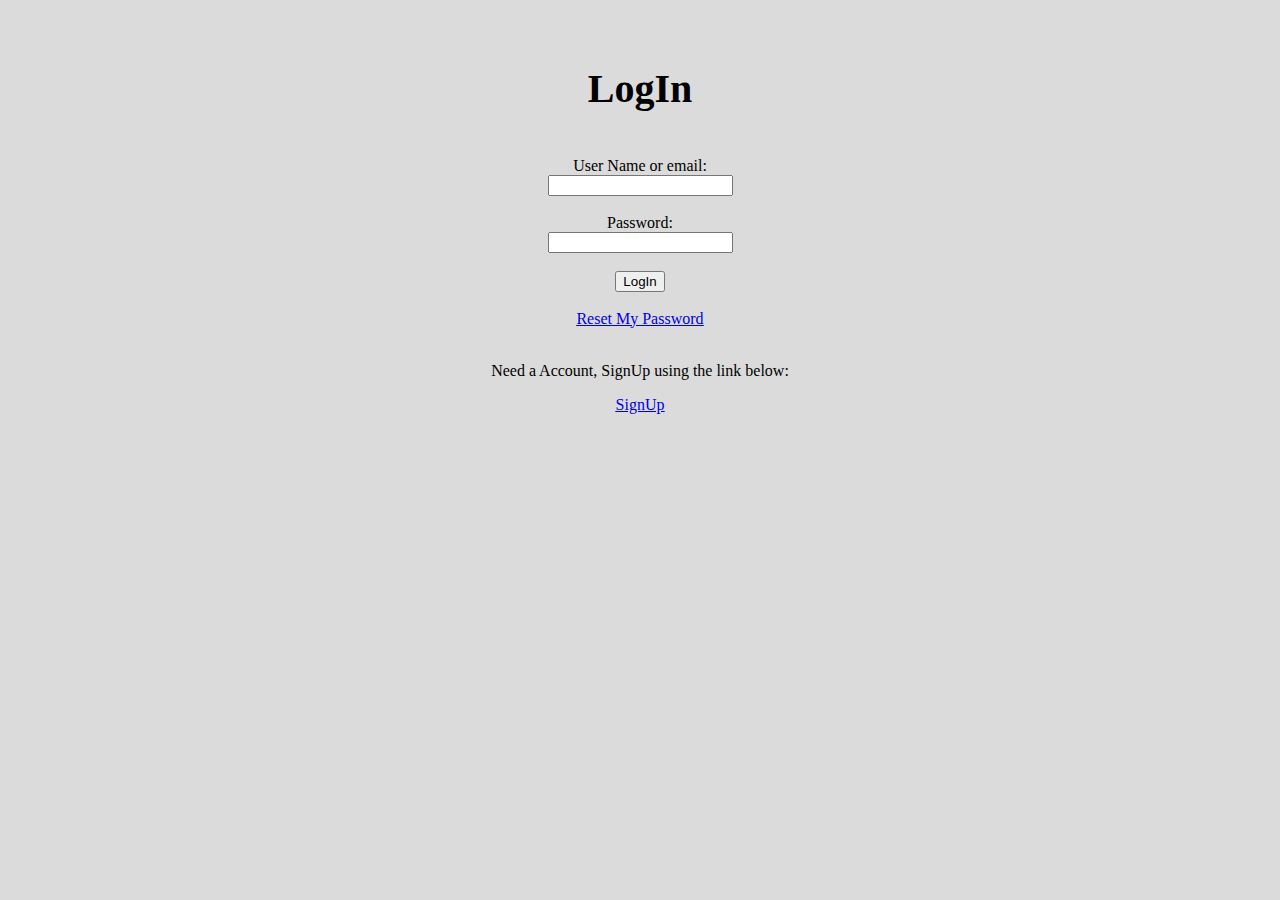
<file: login.html>
<!DOCTYPE html>
<html lang="en">
<head>

  <title>LogIn</title>

  <style>
    .h1 {
      color: black;
      font-size: 40px;
      font-weight: bold;
    }
    .Hiperlink{
      color:blue;
      text-decoration: underline;
    }
    .AdvicetosignIntext{
      color:black;
    }
    .TextBoxDescription{
      color:black;
    }
    .body{
      text-align: center;
      background-color: #DCDBDB;
      padding-top: 30px;
    }
  </style>
    
  <script>
    let signupUsername;
    let signupPassword;
    var signedUp=false;
  
    function LogInFuntion(){
      //signupUsername = "plk";
      //signupPassword = "qwe";
      //#Un commment in case you want to test with an especific user and password.

      signupUsername = localStorage.UserName; 
      signupPassword = localStorage.PassWord; 
      //Pull the values: signupUsername and signupPassword from local estorage.

      var loginUsername = document.getElementById("loginusername").value;
      var loginPassword = document.getElementById("loginpassword").value;
        if (loginUsername ==signupUsername){ 
          if(loginPassword != signupPassword){
            alert("Password doesn't match");
          }
          if(loginPassword == signupPassword){
            window.location.href="./index_login.html";
            
            signedUp = true;
            localStorage.setItem('Logged', signedUp);
            window.location.href = './index_login.html';
            localStorage.setItem('LoggedUser', loginUsername);
            window.location.href = './index_login.html';
            //Save the values: signedUp and loginUsername to local storage to access then from the index page.
          }
        }
        else{
          alert("Please, verify user name");
        }
    }

  </script>

</head>

  <body class="body">
    <form action="./index_login.html" method="get">
      <h1 class="h1">LogIn </style></h1><br>

      <div>
        <div class="TextBoxDescription"><label id="UserName" >User Name or email: </label></div>
        <input type="text" id="loginusername" name="UserName"><br><br>

        <div class="TextBoxDescription"><label id="Password" >Password: </label></div>
        <input type="text" id="loginpassword" name="Password"><br><br>

        <input type="button" id="logInbutton" name="logInbutton" value="LogIn" onclick="LogInFuntion()"><br><br>

        <div class="Hiperlink">
          <a  href="https://htmlpreview.github.io/?https://github.com/BSMainardi/MovieWebsite/blob/main/signup.html">Reset My Password</a></div><br>

        <div class="AdvicetosignIntext">
        <p>Need a Account, SignUp using the link below:</p></div>

        <div class="Hiperlink">
        <a  href="https://htmlpreview.github.io/?https://github.com/BSMainardi/MovieWebsite/blob/main/signup.html">SignUp</a></div>
      </div>

    </form>
  </body>
</html>
</file>
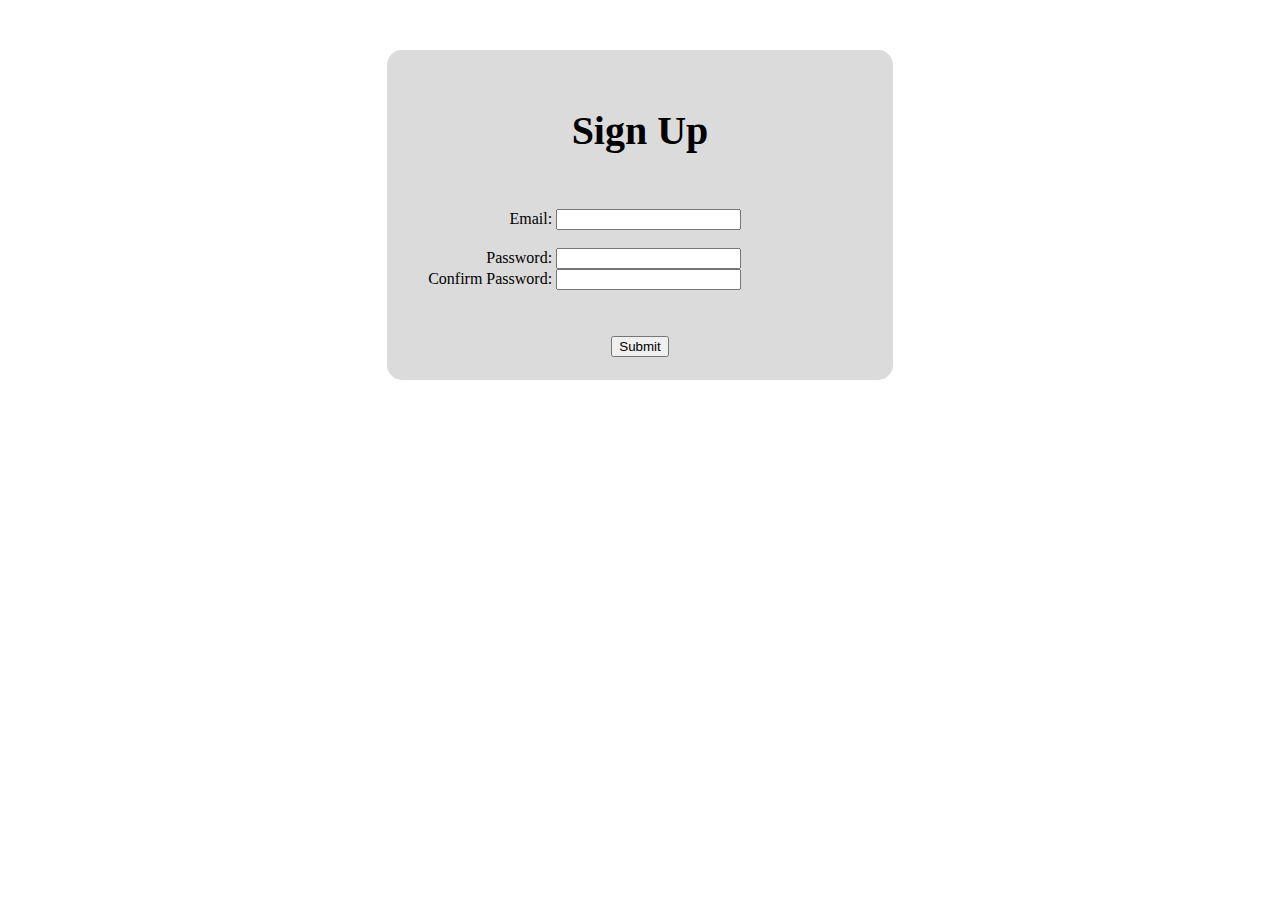
<file: signup.html>
<!DOCTYPE html>
<html lang="en">

<head>
    <meta charset="UTF-8">
    <meta name="viewport" content="width=device-width, initial-scale=1.0">

    <title>Sign Up</title>

    <style>
        
        .h1 {
          color: black;
          font-size: 40px;
          font-weight: bold;
        }
        .Hiperlink{
          color:blue;
          text-decoration: underline;
        }
        span{
            color:black;
        }
        .TextBoxDescription{
            color:black;
        }
        .body{
          text-align: center;
          width: 40%;
          height: 300px;
          padding-top: 30px;
          margin:50px auto;
          background-color: #DCDBDB;
          border-radius: 15px;
        }
        .innerTxt{
            text-align: right;
            margin: 10px auto;
            padding-right: 30%;
        }

    </style>
    <script>

        function myfunction() {
           // localStorage.clear();
            var signupUsername= document.getElementById("signupUsername").value;
            var signupPassword = document.getElementById("signupPassword").value;
            var confirm= document.getElementById("confirm").value;
            var reg = new RegExp(/^(?=.*[0-9])(?=.*[!@#$%^&*])(?=.*[a-z])(?=.*[A-Z])[a-zA-Z0-9!@#$%^&*]{8,15}$/);
            var error = document.getElementById("error");
            var error1= document.getElementById("error1");
            var error2= document.getElementById("error2");
            var condition1;
            var condition2;
            var condition3;
            var timeoutexec = false;
            var valueusername = document.getElementById('signupUsername').value;

            var valuepassword = document.getElementById('signupPassword').value;

            if((reg.test(signupPassword))==false){
                error.textContent="Please make sure the password is 8-15 characters long, and include at least one uppercase, one lowercase letter, one number, and one special character.";
                error.style.color="red";
                condition1=false;
            }
            else{
                error.textContent="";
                condition1=true;
            }
            if (confirm != signupPassword) {
                error1.textContent = "Please make sure the passwords match.";
                error1.style.color = "red";
                condition2=false;
            }
            else {
                error1.textContent = "";
                condition2=true;
            }
            if(signupUsername==''){
                error2.textContent="Please enter an email."
                error2.style.color="red";
                condition3=false;
            }
            else{
                error2.textContent="";
                condition3=true;
            }
            if(condition1==true&&condition2==true&&condition3==true){
                error.textContent="Thank you for signing up! ;)";
                error.style.color="black";
               setTimeout(function(){
               
                timeoutexec = true;
                localStorage.clear();
                localStorage.setItem('UserName', valueusername);
               localStorage.setItem('PassWord', valuepassword);
               console.log(localStorage);
               window.location.href = "./login.html";
               },3000);
            
            }
         
             
        }
    </script>
</head>

<body>
    <div class="body">
        <form id="form1">
            <label ><h1 class="h1">Sign Up</h1></label>
            <br>
            <div class="innerTxt">
                <label class="TextBoxDescription">Email: </label>
                <input type="text" id="signupUsername">
                <br>
                <span id="error2"></span>
                <br>
                <label class="TextBoxDescription">Password: </label>
                <input type="text" id="signupPassword">
                
                <br>
                <label class="TextBoxDescription">Confirm Password: </label>
                <input type="text" id="confirm">
                <br>
                <span id="error1"></span>
                <br>
                
                
            </div>
            <span id="error"></span>
            <br>
            <input type="button" value="Submit" onclick="myfunction()">
            

        </form>
    </div>
</body>

</html>

    </div>
</body>

</html>
</file>
